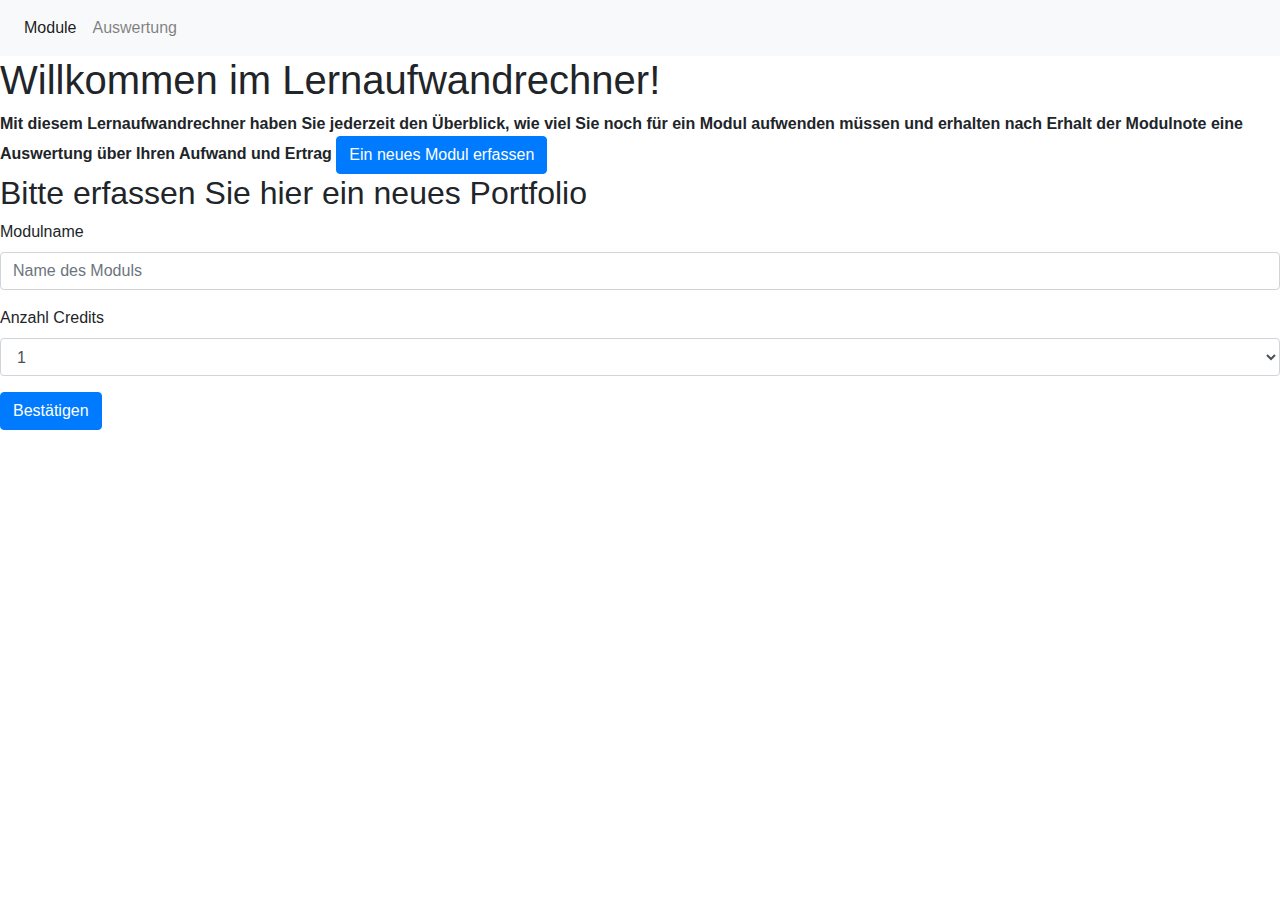
<file: index.html>
<!DOCTYPE html>
<html lang="de">
  <head>
    <!-- Benötigte Meta tags -->
    <meta charset="utf-8">
    <meta name="viewport" content="width=device-width, initial-scale=1, shrink-to-fit=no">

    <!-- Eigene CSS -->
    <link rel="stylesheet" type="text/css" href="">  <!--Link?-->

    <!-- Bootstrap CSS -->
    <link rel="stylesheet" href="https://stackpath.bootstrapcdn.com/bootstrap/4.3.1/css/bootstrap.min.css" integrity="sha384-ggOyR0iXCbMQv3Xipma34MD+dH/1fQ784/j6cY/iJTQUOhcWr7x9JvoRxT2MZw1T" crossorigin="anonymous">

    <title>Lernaufwandrechner</title>
  </head>
  
<!--Webseiteninhalt-->
  <body>

  	<!-- Navigation--> 
 	<nav class="navbar navbar-expand-lg navbar-light bg-light">
  		<div class="collapse navbar-collapse" id="navbarNav">
    		<ul class="navbar-nav">
      			<li class="nav-item active">
        			<a class="nav-link" href="#">Module <span class="sr-only">(current)</span></a>
      			</li>
      			<li class="nav-item">
        			<a class="nav-link" href="#">Auswertung</a>
      			</li>
    		</ul>
  		</div>
	</nav>


    <h1>Willkommen im Lernaufwandrechner!</h1>
    	<b>Mit diesem Lernaufwandrechner haben Sie jederzeit den Überblick, wie viel Sie noch für ein Modul aufwenden müssen und erhalten nach Erhalt der Modulnote eine Auswertung über Ihren Aufwand und Ertrag</b>
    	<a class="btn btn-primary" href="#" role="button">Ein neues Modul erfassen</a>


	<h2>Bitte erfassen Sie hier ein neues Portfolio</h2>
	<form>
  		<div class="form-group">
    		<label for="exampleFormControlInput1">Modulname</label>
    		<input type="text" class="form-control" id="exampleFormControlInput1" placeholder="Name des Moduls">
  		</div>
  		
  		<div class="form-group">
    		<label for="exampleFormControlSelect1">Anzahl Credits</label>
    		<select class="form-control" id="exampleFormControlSelect1">
	      		<option>1</option>
	      		<option>2</option>
	      		<option>3</option>
	      		<option>4</option>
	      		<option>5</option>
	      		<option>6</option>
    		</select>
  		</div>
  		<a class="btn btn-primary" href="#" role="button">Bestätigen</a>
			
  
    <!-- Optional JavaScript -->
    <!-- jQuery first, then Popper.js, then Bootstrap JS -->
    <script src="https://code.jquery.com/jquery-3.3.1.slim.min.js" integrity="sha384-q8i/X+965DzO0rT7abK41JStQIAqVgRVzpbzo5smXKp4YfRvH+8abtTE1Pi6jizo" crossorigin="anonymous"></script>
    <script src="https://cdnjs.cloudflare.com/ajax/libs/popper.js/1.14.7/umd/popper.min.js" integrity="sha384-UO2eT0CpHqdSJQ6hJty5KVphtPhzWj9WO1clHTMGa3JDZwrnQq4sF86dIHNDz0W1" crossorigin="anonymous"></script>
    <script src="https://stackpath.bootstrapcdn.com/bootstrap/4.3.1/js/bootstrap.min.js" integrity="sha384-JjSmVgyd0p3pXB1rRibZUAYoIIy6OrQ6VrjIEaFf/nJGzIxFDsf4x0xIM+B07jRM" crossorigin="anonymous"></script>
  </body>
</html>
</file>
